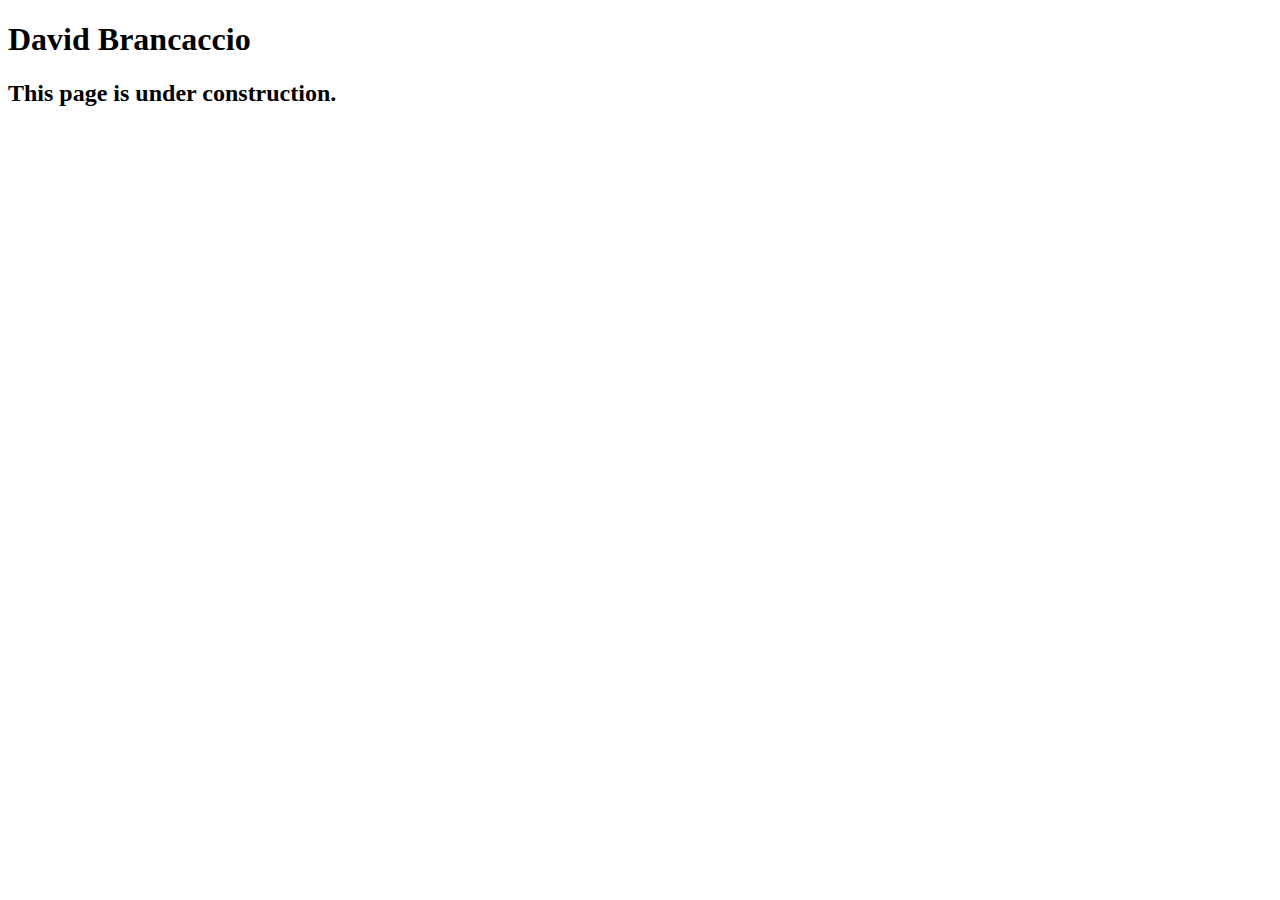
<file: speakers/brancaccio.html>
<!DOCTYPE html>
<html lang="en">

<head>
	<meta charset="utf-8">
	<title>San Joaquin Valley Town Hall</title>
	<link rel="shortcut icon" href="images/favicon.ico">
</head>

<body>
    <main>
	    <h1>David Brancaccio</h1>
	    <h2>This page is under construction.</h2>	        
    </main>
</body>

</html>
</file>
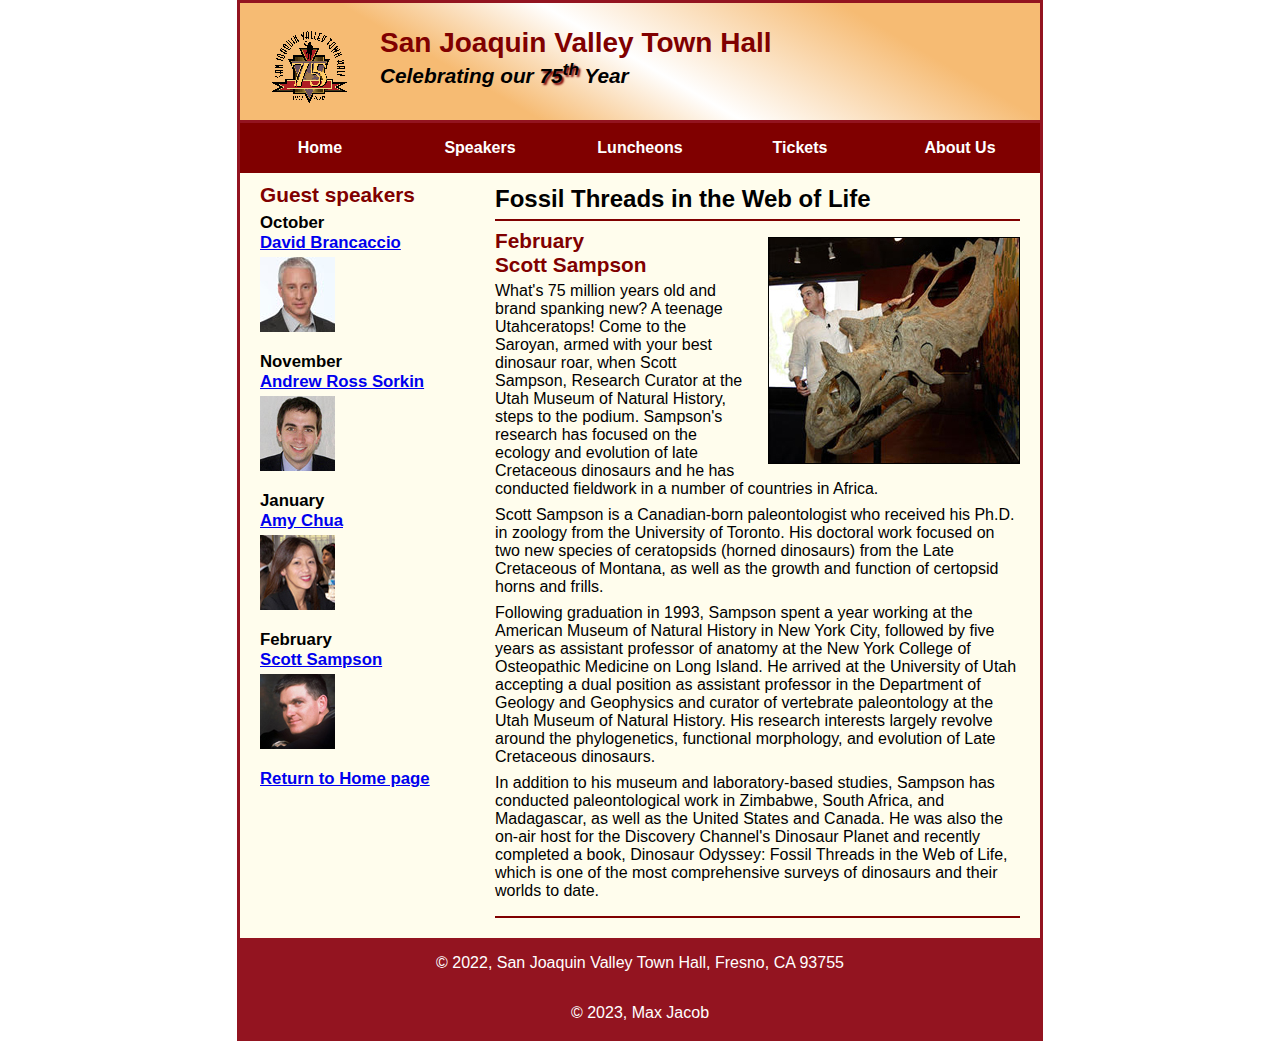
<file: speakers/c6_sampson.html>
<!DOCTYPE html>
<html lang="en">

<head>
	<meta charset="utf-8">
	<title>San Joaquin Valley Town Hall</title>
	<link rel="shortcut icon" href="../images/favicon.ico">
	<link rel="stylesheet" href="../styles/c6_speaker.css">
</head>

<body>
	<header>
		<img src="../images/town_hall_logo.gif" alt="Town Hall logo" height="80">
		<h2>San Joaquin Valley Town Hall</h2>
		<h3>Celebrating our <span class="shadow">75<sup>th</sup></span> Year</h3>
	</header>
	<nav id="nav_menu">
		<ul>
			<li><a href="../index.html">Home</a></li>
			<li><a href="speakers.html">Speakers</a></li>
			<li><a href="luncheons.html">Luncheons</a></li>
			<li><a href="tickets.html">Tickets</a></li>
			<li><a href="aboutus.html">About Us</a>
				<ul class="submenu">
					<li><a href="#">Our History</a></li>
					<li><a href="#">Board of Directors</a></li>
					<li><a href="#">Past Speakers</a></li>
					<li><a href="#">Contact Information</a></li>
				</ul>
			</li>
		</ul>
	</nav>
	<main>
		<section>
			<h1>Fossil Threads in the Web of Life</h1>
			<article>
				<img src="../images/sampson_dinosaur.jpg" alt="Scott Sampson with dinosaur">
				<h2>February<br>Scott Sampson</h2>
				<p>What's 75 million years old and brand spanking new? A teenage Utahceratops! Come to the 
				   Saroyan, armed with your best dinosaur roar, when Scott Sampson, Research Curator at the 
				   Utah Museum of Natural History, steps to the podium. Sampson's research has focused on the 
				   ecology and evolution of late Cretaceous dinosaurs and he has conducted fieldwork in a number 
				   of countries in Africa.</p>
				<p>Scott Sampson is a Canadian-born paleontologist who received his Ph.D. in zoology from the 
				   University of Toronto. His doctoral work focused on two new species of ceratopsids (horned 
				   dinosaurs) from the Late Cretaceous of Montana, as well as the growth and function of certopsid 
				   horns and frills.</p>
				<p>Following graduation in 1993, Sampson spent a year working at the American Museum of Natural 
				   History in New York City, followed by five years as assistant professor of anatomy at the New 
				   York College of Osteopathic Medicine on Long Island. He arrived at the University of Utah 
				   accepting a dual position as assistant professor in the Department of Geology and Geophysics 
				   and curator of vertebrate paleontology at the Utah Museum of Natural History. His research 
				   interests largely revolve around the phylogenetics, functional morphology, and evolution of 
				   Late Cretaceous dinosaurs.</p>
				<p>In addition to his museum and laboratory-based studies, Sampson has conducted paleontological 
				   work in Zimbabwe, South Africa, and Madagascar, as well as the United States and Canada. He was 
				   also the on-air host for the Discovery Channel's Dinosaur Planet and recently completed a book, 
				   Dinosaur Odyssey: Fossil Threads in the Web of Life, which is one of the most 
				   comprehensive surveys of dinosaurs and their worlds to date.</p>
			</article>
		</section>
		
		<aside>
			<h2>Guest speakers</h2>
			<h3>October<br><a href="../speakers/brancaccio.html">David Brancaccio</a></h3>
			<img src="../images/brancaccio75.jpg" alt="David Brancaccio photo">
			<h3>November<br><a href="../speakers/sorkin.html">Andrew Ross Sorkin</a></h3>
			<img src="../images/sorkin75.jpg" alt="Andrew Ross Sorkin photo">
			<h3>January<br><a href="../speakers/chua.html">Amy Chua</a></h3>
			<img src="../images/chua75.jpg" alt="Amy Chua photo">
			<h3>February<br><a href="../speakers/c6_sampson.html">Scott Sampson</a></h3>
			<img src="../images/sampson75.jpg" alt="Scott Sampson photo">
			<h3><a href="../index.html">Return to Home page</a></h3>
		</aside>
	</main>
	<footer>
		<p>&copy; 2022, San Joaquin Valley Town Hall, Fresno, CA 93755</p>
		<p>&copy; 2023, Max Jacob</p>
	</footer>
</body>
</html>
</file>
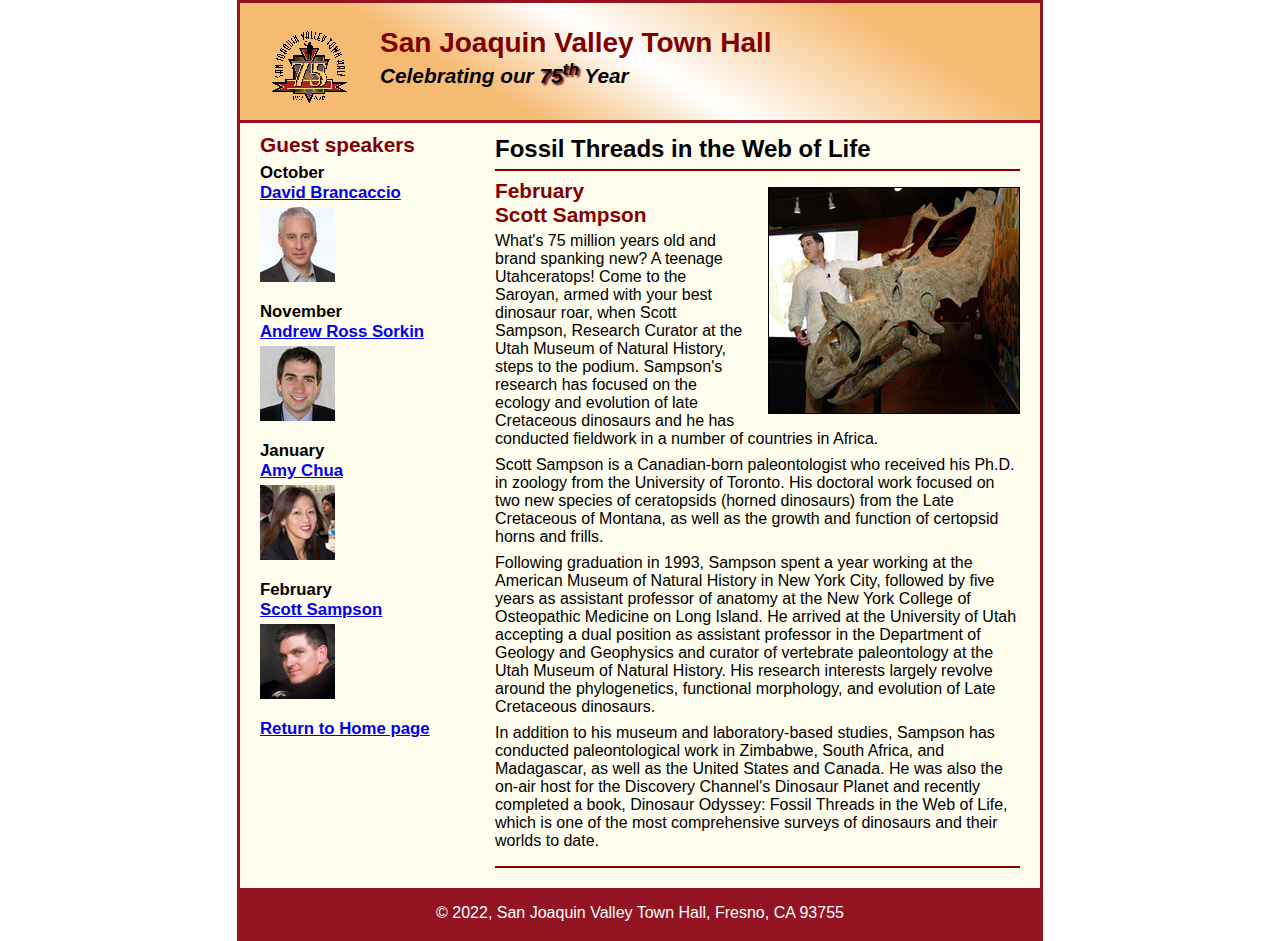
<file: speakers/c7_sampson.html>
<!DOCTYPE html>
<html lang="en">

<head>
	<meta charset="utf-8">
	<title>San Joaquin Valley Town Hall</title>
	<link rel="shortcut icon" href="../images/favicon.ico">
	<link rel="stylesheet" href="../styles/c6_speaker.css">
</head>

<body>
	<header>
		<img src="../images/town_hall_logo.gif" alt="Town Hall logo" height="80">
		<h2>San Joaquin Valley Town Hall</h2>
		<h3>Celebrating our <span class="shadow">75<sup>th</sup></span> Year</h3>
	</header>
	<main>
		<section>
			<h1>Fossil Threads in the Web of Life</h1>
			<article>
				<img src="../images/sampson_dinosaur.jpg" alt="Scott Sampson with dinosaur">
				<h2>February<br>Scott Sampson</h2>
				<p>What's 75 million years old and brand spanking new? A teenage Utahceratops! Come to the 
				   Saroyan, armed with your best dinosaur roar, when Scott Sampson, Research Curator at the 
				   Utah Museum of Natural History, steps to the podium. Sampson's research has focused on the 
				   ecology and evolution of late Cretaceous dinosaurs and he has conducted fieldwork in a number 
				   of countries in Africa.</p>
				<p>Scott Sampson is a Canadian-born paleontologist who received his Ph.D. in zoology from the 
				   University of Toronto. His doctoral work focused on two new species of ceratopsids (horned 
				   dinosaurs) from the Late Cretaceous of Montana, as well as the growth and function of certopsid 
				   horns and frills.</p>
				<p>Following graduation in 1993, Sampson spent a year working at the American Museum of Natural 
				   History in New York City, followed by five years as assistant professor of anatomy at the New 
				   York College of Osteopathic Medicine on Long Island. He arrived at the University of Utah 
				   accepting a dual position as assistant professor in the Department of Geology and Geophysics 
				   and curator of vertebrate paleontology at the Utah Museum of Natural History. His research 
				   interests largely revolve around the phylogenetics, functional morphology, and evolution of 
				   Late Cretaceous dinosaurs.</p>
				<p>In addition to his museum and laboratory-based studies, Sampson has conducted paleontological 
				   work in Zimbabwe, South Africa, and Madagascar, as well as the United States and Canada. He was 
				   also the on-air host for the Discovery Channel's Dinosaur Planet and recently completed a book, 
				   Dinosaur Odyssey: Fossil Threads in the Web of Life, which is one of the most 
				   comprehensive surveys of dinosaurs and their worlds to date.</p>
			</article>
		</section>
		
		<aside>
			<h2>Guest speakers</h2>
			<h3>October<br><a href="../speakers/brancaccio.html">David Brancaccio</a></h3>
			<img src="../images/brancaccio75.jpg" alt="David Brancaccio photo">
			<h3>November<br><a href="../speakers/sorkin.html">Andrew Ross Sorkin</a></h3>
			<img src="../images/sorkin75.jpg" alt="Andrew Ross Sorkin photo">
			<h3>January<br><a href="../speakers/chua.html">Amy Chua</a></h3>
			<img src="../images/chua75.jpg" alt="Amy Chua photo">
			<h3>February<br><a href="../speakers/c6_sampson.html">Scott Sampson</a></h3>
			<img src="../images/sampson75.jpg" alt="Scott Sampson photo">
			<h3><a href="../c6_index.html">Return to Home page</a></h3>
		</aside>
	</main>
	<footer>
		<p>&copy; 2022, San Joaquin Valley Town Hall, Fresno, CA 93755</p>
	</footer>
</body>
</html>
</file>
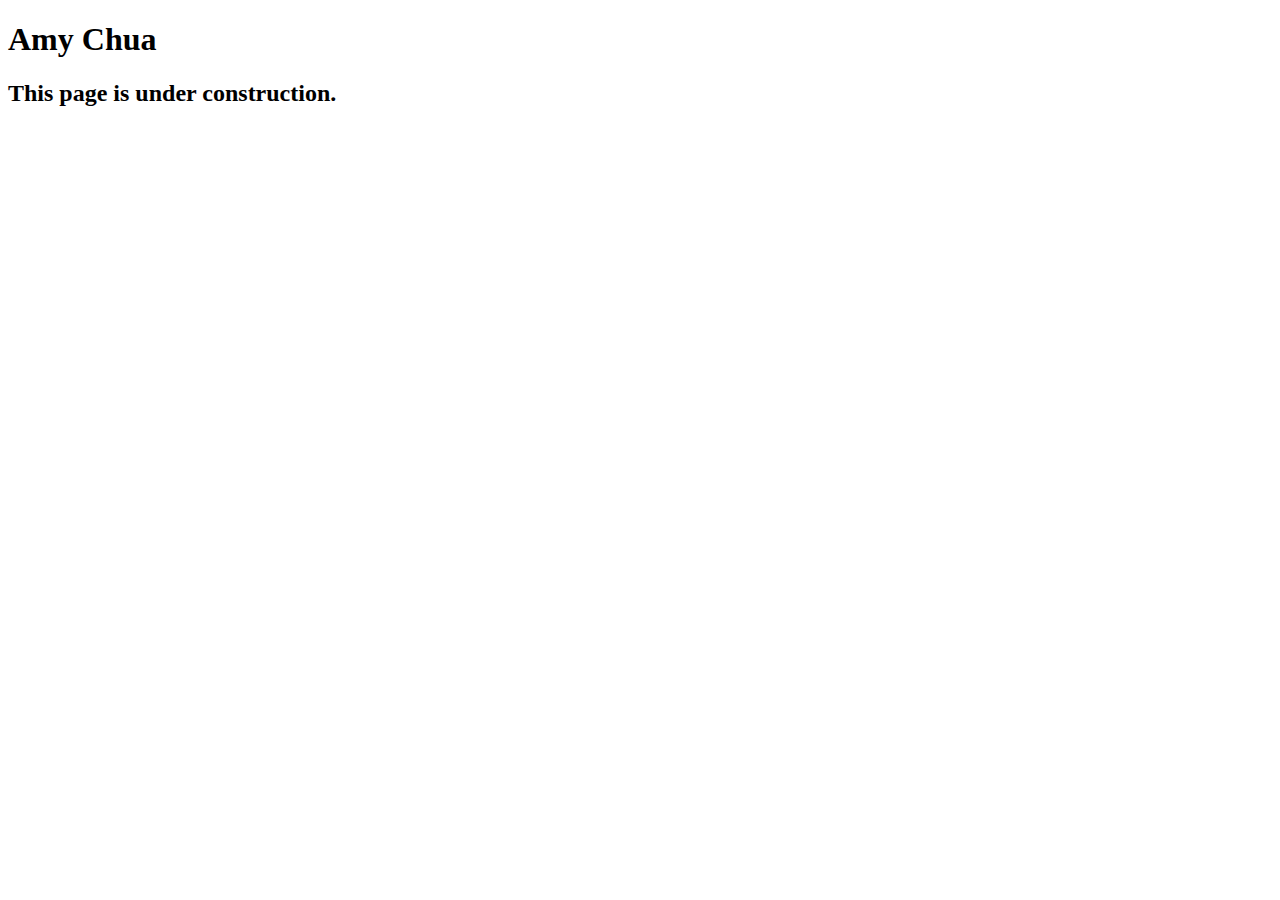
<file: speakers/chua.html>
<!DOCTYPE html>
<html lang="en">

<head>
	<meta charset="utf-8">
	<title>San Joaquin Valley Town Hall</title>
	<link rel="shortcut icon" href="images/favicon.ico">
</head>

<body>
	<main>
		<h1>Amy Chua</h1>
		<h2>This page is under construction.</h2>
	</main>
</body>

</html>
</file>
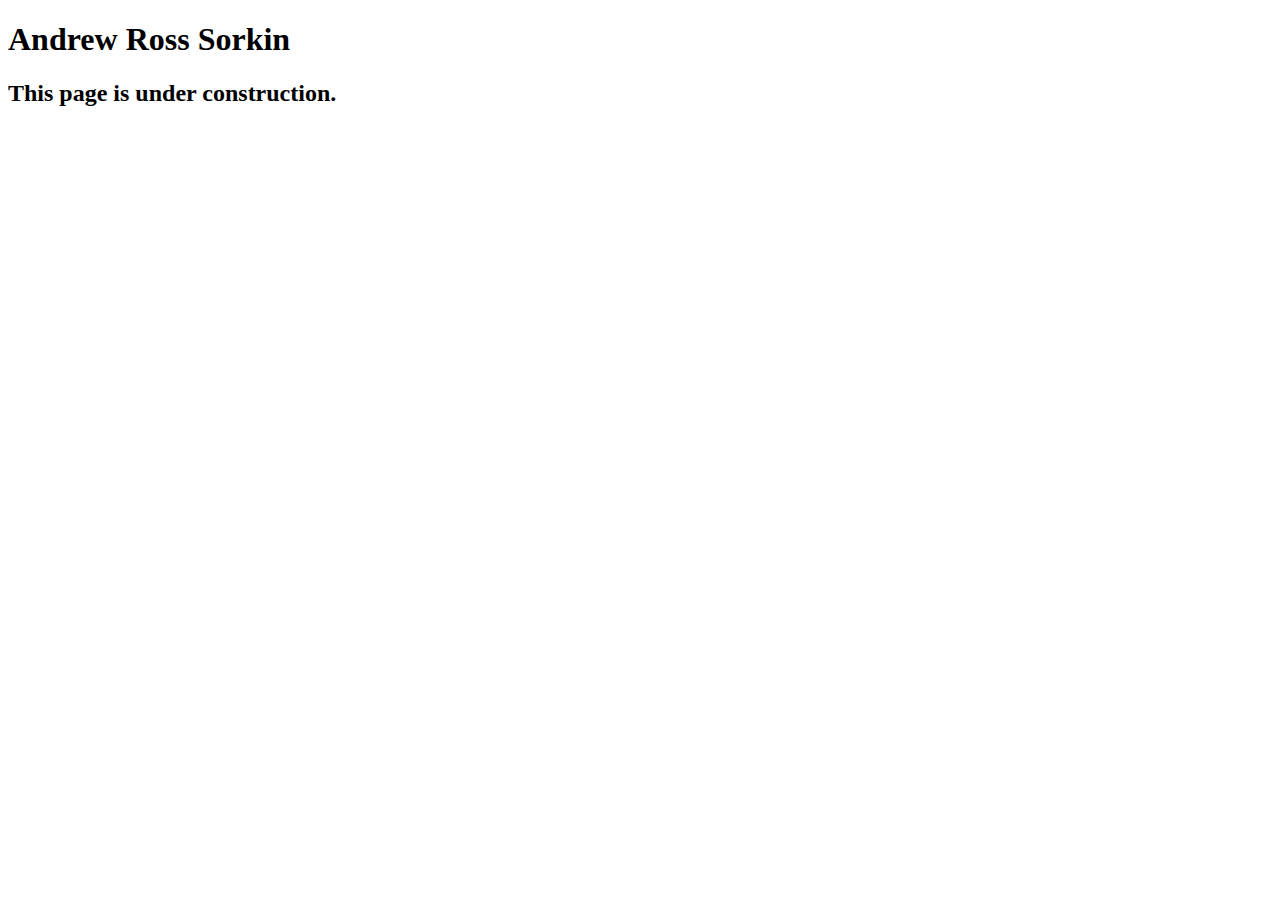
<file: speakers/sorkin.html>
<!DOCTYPE html>
<html lang="en">

<head>
	<meta charset="utf-8">
	<title>San Joaquin Valley Town Hall</title>
	<link rel="shortcut icon" href="images/favicon.ico">
</head>

<body>
	<main>
		<h1>Andrew Ross Sorkin</h1>
		<h2>This page is under construction.</h2>
	</main>
</body>

</html>
</file>
<file: styles/c6_speaker.css>
/* the styles for the elements */
* {
	margin: 0;
	padding: 0;
}
html {
	background-color: white;
}
body {
	font-family: Arial, Helvetica, sans-serif;
    font-size: 100%;
    width: 800px;
    margin: 0 auto;
    border: 3px solid #931420;
    background-color: #fffded;
}
a:focus, a:hover {
	font-style: italic;
}
/* the styles for the header */
header {
	padding: 1.5em 0 2em 0;
	border-bottom: 3px solid #931420;
		background-image: -moz-linear-gradient(
	    30deg, #f6bb73 0%, #f6bb73 30%, white 50%, #f6bb73 80%, #f6bb73 100%);
	background-image: -webkit-linear-gradient(
	    30deg, #f6bb73 0%, #f6bb73 30%, white 50%, #f6bb73 80%, #f6bb73 100%);
	background-image: -o-linear-gradient(
	    30deg, #f6bb73 0%, #f6bb73 30%, white 50%, #f6bb73 80%, #f6bb73 100%);
	background-image: linear-gradient(
	    30deg, #f6bb73 0%, #f6bb73 30%, white 50%, #f6bb73 80%, #f6bb73 100%);
}
header h2 {
	font-size: 175%;
	color: #800000;
}
header h3 {
	font-size: 130%;
	font-style: italic;
}
header img {
	float: left;
	padding: 0 30px;
}
.shadow {
	text-shadow: 2px 2px 2px #800000;
}

/* styles for navbar */
nav ul {
	list-style-type: none;
	margin: 0;
	padding: 0;
	position: relative;
}

nav ul li {
	float: left;
}

nav ul li a {
	display: block;
	width: 160px;
	box-sizing: border-box;
	text-align: center;
	padding: 1em;
	text-decoration: none;
	background-color: #800000;
	color: white;
	font-weight: bold;
}

.current {
	color: yellow;
}

nav ul ul {
	display: none;
	position: absolute;
	top: 100%;
}

nav ul li:hover ul {
	display: block;
	font-size: 80%;
	font-weight: bold;
}

#nav_menu ::after {
	content: "";
	clear: both;
	display: block;
}
/* the styles for the section */
section {
	width: 525px;
	float: right;
	padding: 0 20px 20px 20px;
}
section h1 {
	font-size: 150%;
	padding: .5em 0 .25em 0;
	margin: 0;
}
section h2 {
	color: #800000;
	font-size: 130%;
	padding: .5em 0 .25em 0;
}
section p {
	padding-bottom: .5em;
}
section blockquote {
	padding: 0 2em;
	font-style: italic;
}
section ul {
	padding: 0 0 .25em 1.25em;
}
section li {
	padding-bottom: .35em;
}

/* the styles for the article */
article {
	padding: .5em 0;
	border-top: 2px solid #800000;
	border-bottom: 2px solid #800000;
}
article h2 {
	padding-top: 0;
}
article h3 {
	font-size: 105%;
	padding-bottom: .25em;
}
article img {
	float: right;
	margin: .5em 0 1em 1em;
	border: 1px solid black;
}

/* the styles for the aside */
aside {
	width: 215px;
	float: right;
	padding: 0 0 20px 20px;
}
aside h2 {
	color: #800000;
	font-size: 130%;
	padding: .5em 0 .25em 0;
}
aside h3 {
	font-size: 105%;
	padding-bottom: .25em;
}
aside img {
	padding-bottom: 1em;
}

/* the styles for the footer */
footer {
	background-color: #931420;
	clear: both;

}
footer p {
	text-align: center;
	color: white;
	padding: 1em 0;
}
</file>
